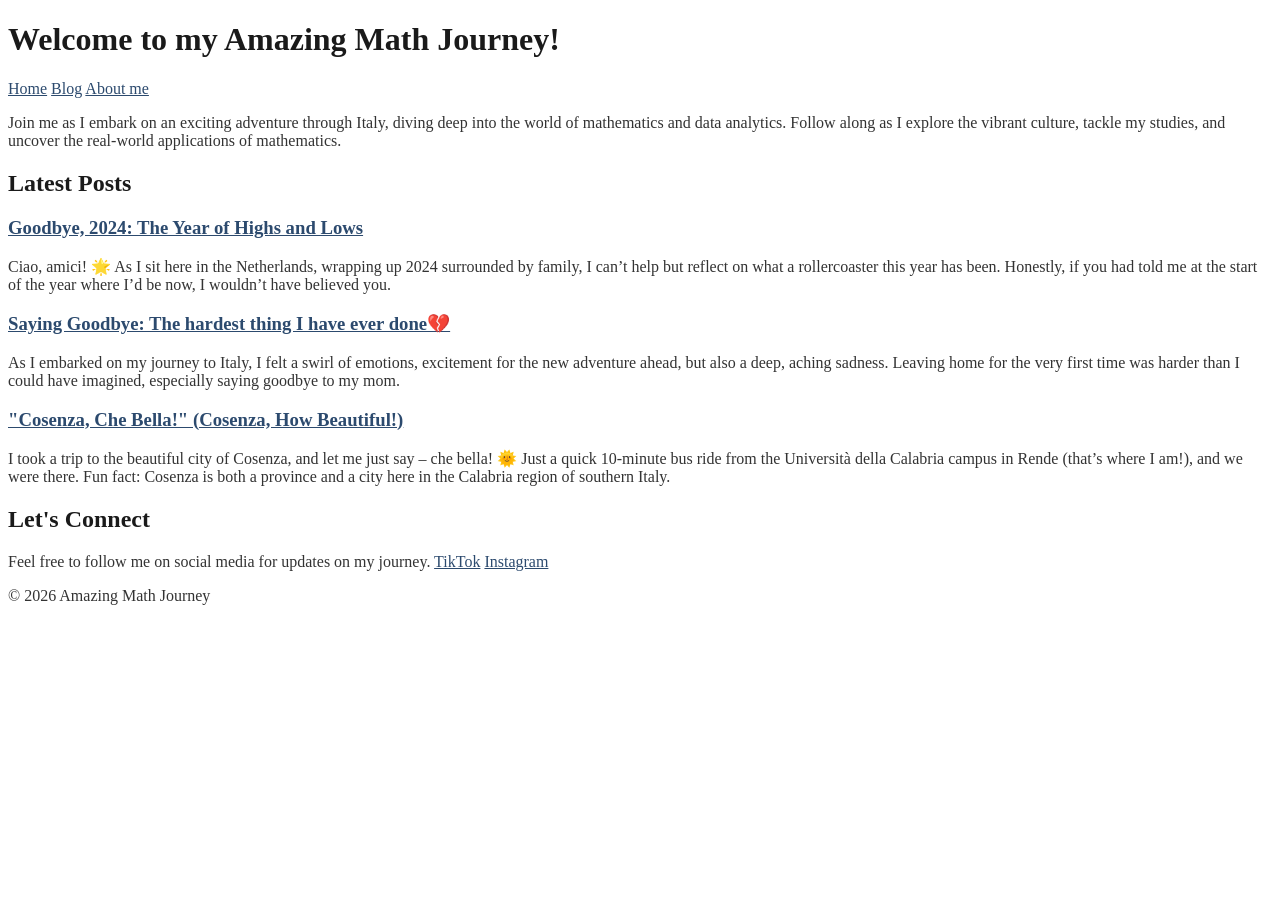
<file: index.html>
<!DOCTYPE html>
<html>
    <head>
        <title>Amazing Math Journey</title>
        <link rel="stylesheet" href="styles.css">
    </head>

    <body>

        <h1>Welcome to my Amazing Math Journey!</h1>

        <!-- page navigation links -->
         <a href="index.html">Home</a>
         <a href="blog.html">Blog</a>
         <a href="about.html">About me</a>

        <!-- intro section -->
         <p>
            Join me as I embark on an exciting adventure through Italy,
            diving deep into the world of mathematics and data analytics.
            Follow along as I explore the vibrant culture, tackle my studies,
            and uncover the real-world applications of mathematics.
         </p>

        <!-- recent posts -->
         <h2>Latest Posts</h2>

         <h3><a href="post-goodbye-2024.html">Goodbye, 2024: The Year of Highs and Lows</a></h3>
         <p>
            Ciao, amici! 🌟 As I sit here in the Netherlands, wrapping up 2024 surrounded by family,
            I can’t help but reflect on what a rollercoaster this year has been. Honestly, 
            if you had told me at the start of the year where I’d be now, I wouldn’t have believed you.
         </p>
         
         <h3><a href="post-hardest-goodbye.html">Saying Goodbye: The hardest thing I have ever done💔</a></h3>
         <p>
         As I embarked on my journey to Italy, I felt a swirl of emotions, excitement for the new adventure ahead, 
         but also a deep, aching sadness. Leaving home for the very first time was harder than I could have imagined, 
         especially saying goodbye to my mom.
         </p>

         <h3><a href="post-cosenza.html">"Cosenza, Che Bella!" (Cosenza, How Beautiful!)</a></h3>
         <p>
         I took a trip to the beautiful city of Cosenza, and let me just say – che bella! 🌞 
         Just a quick 10-minute bus ride from the Università della Calabria campus in Rende 
         (that’s where I am!), and we were there. Fun fact: Cosenza is both a province and 
         a city here in the Calabria region of southern Italy.
         </p>

        <!-- connect section -->
         <h2>Let's Connect</h2>

         <p>
            Feel free to follow me on social media for updates on my journey.

            <a href="https://www.tiktok.com/@soelemap">TikTok</a>
            <a href="https://www.instagram.com/soelemapieka">Instagram</a>

         </p>

        <!-- copyright -->
         <p>&copy; 2026 Amazing Math Journey</p>

    </body>
</html>
</file>
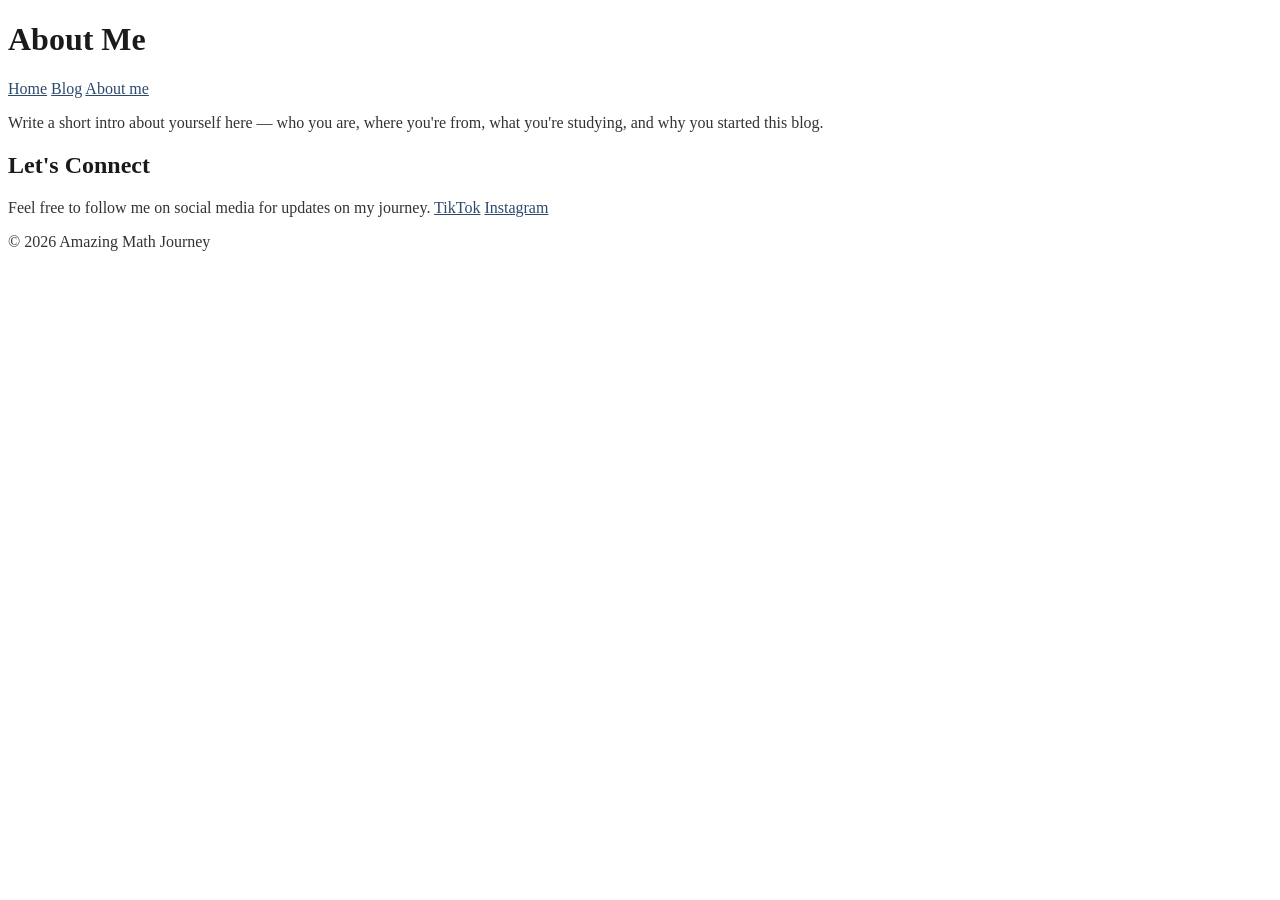
<file: about.html>
<!DOCTYPE html>
<html>
    <head>
        <title>About Me</title>
        <link rel="stylesheet" href="styles.css">
    </head>

    <body>

        <h1>About Me</h1>

        <!-- page navigation links -->
         <a href="index.html">Home</a>
         <a href="blog.html">Blog</a>
         <a href="about.html">About me</a>

        <!-- about content -->
        <p>
            Write a short intro about yourself here — who you are, where you're from, 
            what you're studying, and why you started this blog.
        </p>

        <!-- connect section -->
         <h2>Let's Connect</h2>

         <p>
            Feel free to follow me on social media for updates on my journey.

            <a href="https://www.tiktok.com/@soelemap">TikTok</a>
            <a href="https://www.instagram.com/soelemapieka">Instagram</a>

         </p>

        <!-- copyright -->
         <p>&copy; 2026 Amazing Math Journey</p>

    </body>
</html>
</file>
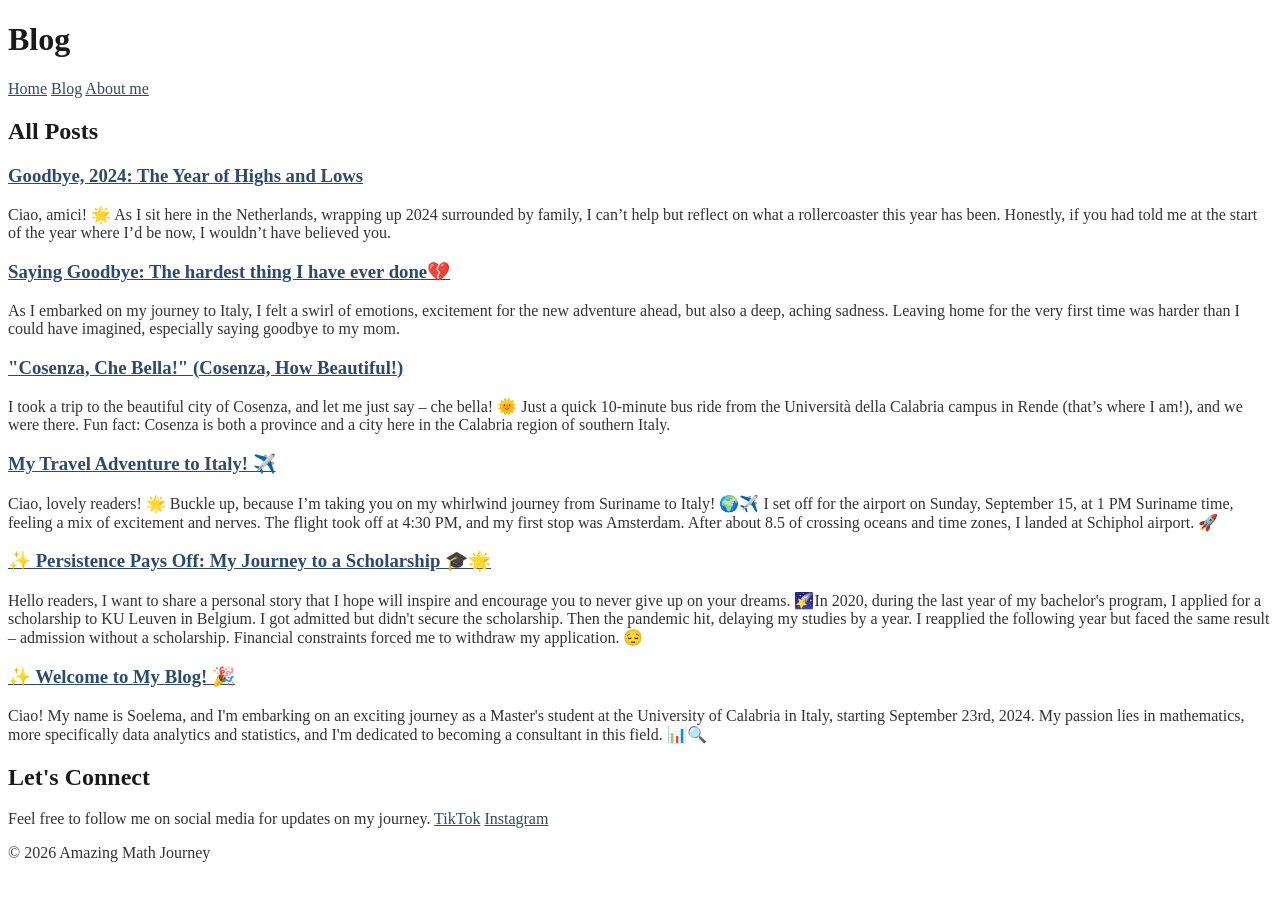
<file: blog.html>
<!DOCTYPE html>
<html>
    <head>
        <title>Blog | Amazing Math Journey</title>
        <link rel="stylesheet" href="styles.css">
    </head>

    <body>

        <h1>Blog</h1>

        <!-- page navigation links -->
         <a href="index.html">Home</a>
         <a href="blog.html">Blog</a>
         <a href="about.html">About me</a>

        <!-- all posts -->
         <h2>All Posts</h2>

         <h3><a href="post-goodbye-2024.html">Goodbye, 2024: The Year of Highs and Lows</a></h3>
         <p>
            Ciao, amici! 🌟 As I sit here in the Netherlands, wrapping up 2024 surrounded by family,
            I can’t help but reflect on what a rollercoaster this year has been. Honestly, 
            if you had told me at the start of the year where I’d be now, I wouldn’t have believed you.
         </p>
         
         <h3><a href="post-hardest-goodbye.html">Saying Goodbye: The hardest thing I have ever done💔</a></h3>
         <p>
         As I embarked on my journey to Italy, I felt a swirl of emotions, excitement for the new adventure ahead, 
         but also a deep, aching sadness. Leaving home for the very first time was harder than I could have imagined, 
         especially saying goodbye to my mom.
         </p>

         <h3><a href="post-cosenza.html">"Cosenza, Che Bella!" (Cosenza, How Beautiful!)</a></h3>
         <p>
         I took a trip to the beautiful city of Cosenza, and let me just say – che bella! 🌞 
         Just a quick 10-minute bus ride from the Università della Calabria campus in Rende 
         (that’s where I am!), and we were there. Fun fact: Cosenza is both a province and 
         a city here in the Calabria region of southern Italy.
         </p>

         <h3><a href="post-travel-italy.html">My Travel Adventure to Italy! ✈️</a></h3>
         <p>
            Ciao, lovely readers! 🌟 Buckle up, because I’m taking you on my whirlwind journey from Suriname to Italy! 🌍✈️
            I set off for the airport on Sunday, September 15, at 1 PM Suriname time, feeling a mix of excitement and nerves. 
            The flight took off at 4:30 PM, and my first stop was Amsterdam. After about 8.5 of crossing oceans and time zones, 
            I landed at Schiphol airport. 🚀
         </p>
         
         <h3><a href="post-persistence.html">✨ Persistence Pays Off: My Journey to a Scholarship 🎓🌟</a></h3>
         <p>
         Hello readers, I want to share a personal story that I hope will inspire and encourage you to never 
         give up on your dreams. 🌠In 2020, during the last year of my bachelor's program, I applied for a 
         scholarship to KU Leuven in Belgium. I got admitted but didn't secure the scholarship. Then the pandemic 
         hit, delaying my studies by a year. I reapplied the following year but faced the same result – admission 
         without a scholarship. Financial constraints forced me to withdraw my application. 😔
         </p>

         <h3><a href="post-welcome.html">✨ Welcome to My Blog! 🎉</a></h3>
         <p>
         Ciao! My name is Soelema, and I'm embarking on an exciting journey as a Master's student 
         at the University of Calabria in Italy, starting September 23rd, 2024. My passion lies in 
         mathematics, more specifically data analytics and statistics, and I'm dedicated to becoming a 
         consultant in this field. 📊🔍
         </p>

        <!-- connect section -->
         <h2>Let's Connect</h2>

         <p>
            Feel free to follow me on social media for updates on my journey.

            <a href="https://www.tiktok.com/@soelemap">TikTok</a>
            <a href="https://www.instagram.com/soelemapieka">Instagram</a>

         </p>

        <!-- copyright -->
         <p>&copy; 2026 Amazing Math Journey</p>

    </body>
</html>
</file>
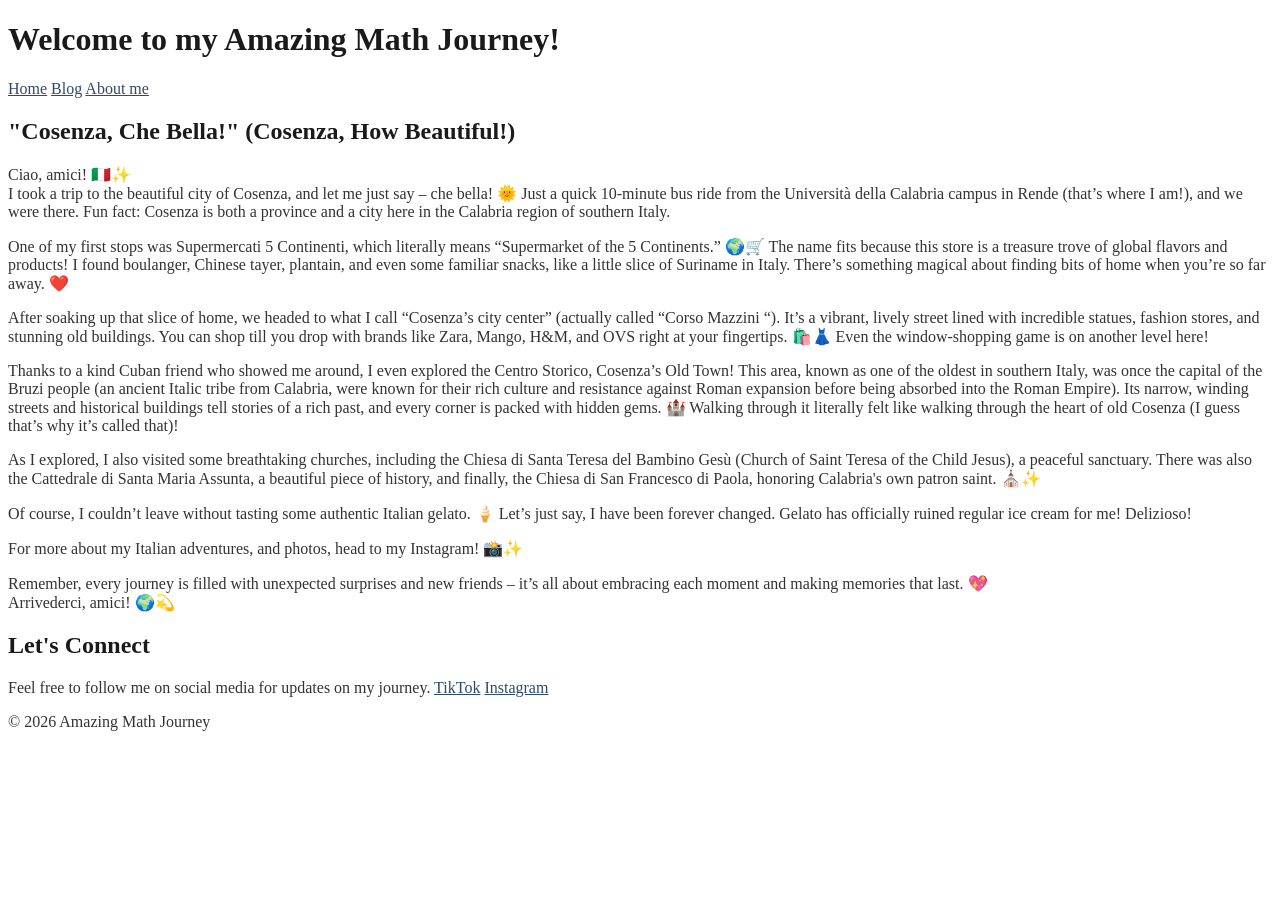
<file: post-cosenza.html>
<!DOCTYPE html>
<html>
    <head>
        <title>"Cosenza, Che Bella!" (Cosenza, How Beautiful!)</title>
        <link rel="stylesheet" href="styles.css">
    </head>

    <body>

        <h1>Welcome to my Amazing Math Journey!</h1>

        <!-- page navigation links -->
         <a href="index.html">Home</a>
         <a href="blog.html">Blog</a>
         <a href="about.html">About me</a>

        <!-- blog posts -->
         <h2>"Cosenza, Che Bella!" (Cosenza, How Beautiful!)</h2>

         <p>
           Ciao, amici! 🇮🇹✨<br>
           I took a trip to the beautiful city of Cosenza, and let me just say – che bella! 🌞 Just a quick 10-minute bus ride from 
           the Università della Calabria campus in Rende (that’s where I am!), and we were there. Fun fact: Cosenza is both a 
           province and a city here in the Calabria region of southern Italy.
         </p>
         
         <p>
            One of my first stops was Supermercati 5 Continenti, which literally means “Supermarket of the 5 Continents.” 🌍🛒 
            The name fits because this store is a treasure trove of global flavors and products! I found boulanger, Chinese tayer, 
            plantain, and even some familiar snacks, like a little slice of Suriname in Italy. There’s something magical about 
            finding bits of home when you’re so far away. ❤️
         </p>

         <p>
            After soaking up that slice of home, we headed to what I call “Cosenza’s city center” (actually called “Corso Mazzini “). 
            It’s a vibrant, lively street lined with incredible statues, fashion stores, and stunning old buildings. You can shop 
            till you drop with brands like Zara, Mango, H&M, and OVS right at your fingertips. 🛍️👗 Even the window-shopping game 
            is on another level here!
         </p>

         <p>
            Thanks to a kind Cuban friend who showed me around, I even explored the Centro Storico, Cosenza’s Old Town! This area, 
            known as one of the oldest in southern Italy, was once the capital of the Bruzi people (an ancient Italic tribe from Calabria, 
            were known for their rich culture and resistance against Roman expansion before being absorbed into the Roman Empire). 
            Its narrow, winding streets and historical buildings tell stories of a rich past, and every corner is packed with hidden gems. 
            🏰 Walking through it literally felt like walking through the heart of old Cosenza (I guess that’s why it’s called that)!
         </p>

         <p>
            As I explored, I also visited some breathtaking churches, including the Chiesa di Santa Teresa del Bambino Gesù (Church of 
            Saint Teresa of the Child Jesus), a peaceful sanctuary. There was also the Cattedrale di Santa Maria Assunta, a beautiful 
            piece of history, and finally, the Chiesa di San Francesco di Paola, honoring Calabria's own patron saint. ⛪✨
         </p>

         <p>
            Of course, I couldn’t leave without tasting some authentic Italian gelato. 🍦 Let’s just say, 
            I have been forever changed. Gelato has officially ruined regular ice cream for me! Delizioso!
         </p>

         <p>
            For more about my Italian adventures, and photos, head to my Instagram! 📸✨
         </p>

         <p>
            Remember, every journey is filled with unexpected surprises and new friends – it’s all about embracing each moment and making memories that last. 💖
            <br>Arrivederci, amici! 🌍💫
         </p>

        <!-- connect section -->
         <h2>Let's Connect</h2>

         <p>
            Feel free to follow me on social media for updates on my journey.

            <a href="https://www.tiktok.com/@soelemap">TikTok</a>
            <a href="https://www.instagram.com/soelemapieka">Instagram</a>

         </p>

        <!-- copyright -->
         <p>&copy; 2026 Amazing Math Journey</p>

    </body>
</html>
</file>
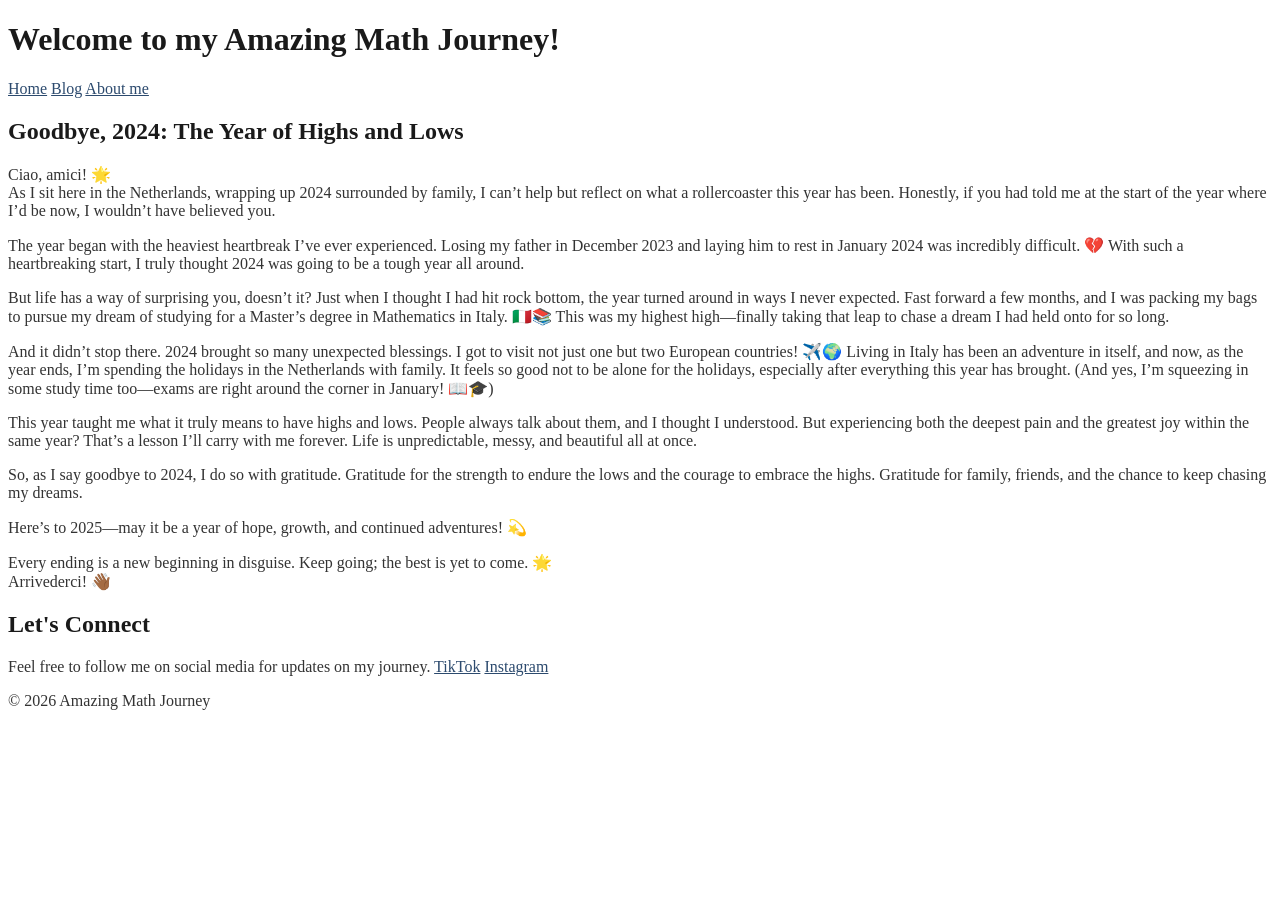
<file: post-goodbye-2024.html>
<!DOCTYPE html>
<html>
    <head>
        <title>Goodbye, 2024: The Year of Highs and Lows</title>
        <link rel="stylesheet" href="styles.css">
    </head>

    <body>

        <h1>Welcome to my Amazing Math Journey!</h1>

        <!-- page navigation links -->
         <a href="index.html">Home</a>
         <a href="blog.html">Blog</a>
         <a href="about.html">About me</a>

        <!-- blog posts -->
         <h2>Goodbye, 2024: The Year of Highs and Lows</h2>

         <p>
           Ciao, amici! 🌟<br>
           As I sit here in the Netherlands, wrapping up 2024 surrounded by family, I can’t help but reflect on what a rollercoaster 
           this year has been. Honestly, if you had told me at the start of the year where I’d be now, I wouldn’t have believed you.
         </p>
         
         <p>
            The year began with the heaviest heartbreak I’ve ever experienced. Losing my father in December 2023 and laying him to 
            rest in January 2024 was incredibly difficult. 💔 With such a heartbreaking start, I truly thought 2024 was going to 
            be a tough year all around.
         </p>

         <p>
            But life has a way of surprising you, doesn’t it? Just when I thought I had hit rock bottom, the year turned around 
            in ways I never expected. Fast forward a few months, and I was packing my bags to pursue my dream of studying for a 
            Master’s degree in Mathematics in Italy. 🇮🇹📚 This was my highest high—finally taking that leap to chase a dream I 
            had held onto for so long.
         </p>

         <p>
            And it didn’t stop there. 2024 brought so many unexpected blessings. I got to visit not just one but two European 
            countries! ✈️🌍 Living in Italy has been an adventure in itself, and now, as the year ends, I’m spending the holidays 
            in the Netherlands with family. It feels so good not to be alone for the holidays, especially after everything this 
            year has brought. (And yes, I’m squeezing in some study time too—exams are right around the corner in January! 📖🎓)
         </p>

         <p>
            This year taught me what it truly means to have highs and lows. People always talk about them, and I thought I understood. 
            But experiencing both the deepest pain and the greatest joy within the same year? That’s a lesson I’ll carry with me forever. 
            Life is unpredictable, messy, and beautiful all at once.
         </p>

         <p>
            So, as I say goodbye to 2024, I do so with gratitude. Gratitude for the strength to endure the lows and the courage 
            to embrace the highs. Gratitude for family, friends, and the chance to keep chasing my dreams.
         </p>

         <p>
            Here’s to 2025—may it be a year of hope, growth, and continued adventures! 💫
         </p>

         <p>
            Every ending is a new beginning in disguise. Keep going; the best is yet to come. 🌟
            <br>Arrivederci! 👋🏾
         </p>

        <!-- connect section -->
         <h2>Let's Connect</h2>

         <p>
            Feel free to follow me on social media for updates on my journey.

            <a href="https://www.tiktok.com/@soelemap">TikTok</a>
            <a href="https://www.instagram.com/soelemapieka">Instagram</a>

         </p>

        <!-- copyright -->
         <p>&copy; 2026 Amazing Math Journey</p>

    </body>
</html>
</file>
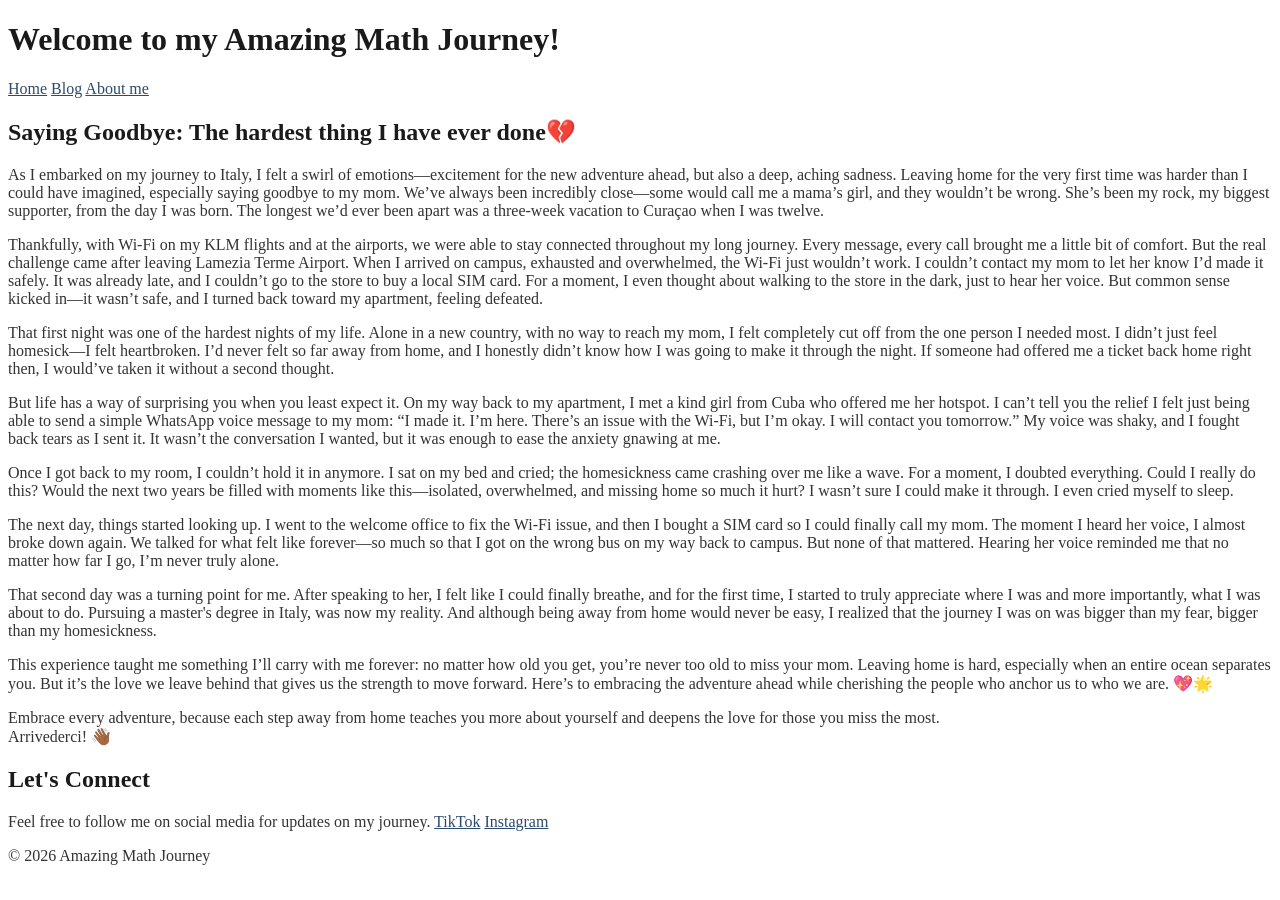
<file: post-hardest-goodbye.html>
<!DOCTYPE html>
<html>
    <head>
        <title>Saying Goodbye: The hardest thing I have ever done💔</title>
        <link rel="stylesheet" href="styles.css">
    </head>

    <body>

        <h1>Welcome to my Amazing Math Journey!</h1>

        <!-- page navigation links -->
         <a href="index.html">Home</a>
         <a href="blog.html">Blog</a>
         <a href="about.html">About me</a>

        <!-- blog posts -->
         <h2>Saying Goodbye: The hardest thing I have ever done💔</h2>

         <p>
           As I embarked on my journey to Italy, I felt a swirl of emotions—excitement for the new adventure ahead, but also a deep, 
           aching sadness. Leaving home for the very first time was harder than I could have imagined, especially saying goodbye to my mom. 
           We’ve always been incredibly close—some would call me a mama’s girl, and they wouldn’t be wrong. She’s been my rock, my biggest 
           supporter, from the day I was born. The longest we’d ever been apart was a three-week vacation to Curaçao when I was twelve. 
         </p>
         
         <p>
            Thankfully, with Wi-Fi on my KLM flights and at the airports, we were able to stay connected throughout my long journey. 
            Every message, every call brought me a little bit of comfort. But the real challenge came after leaving Lamezia Terme Airport. 
            When I arrived on campus, exhausted and overwhelmed, the Wi-Fi just wouldn’t work. I couldn’t contact my mom to let her know 
            I’d made it safely. It was already late, and I couldn’t go to the store to buy a local SIM card. For a moment, I even thought 
            about walking to the store in the dark, just to hear her voice. But common sense kicked in—it wasn’t safe, and I turned back toward my apartment, feeling defeated.
         </p>

         <p>
            That first night was one of the hardest nights of my life. Alone in a new country, with no way to reach my mom, I felt 
            completely cut off from the one person I needed most. I didn’t just feel homesick—I felt heartbroken. I’d never felt 
            so far away from home, and I honestly didn’t know how I was going to make it through the night. If someone had offered me 
            a ticket back home right then, I would’ve taken it without a second thought.
         </p>

         <p>
           But life has a way of surprising you when you least expect it. On my way back to my apartment, I met a kind girl from Cuba 
           who offered me her hotspot. I can’t tell you the relief I felt just being able to send a simple WhatsApp voice message to 
           my mom: “I made it. I’m here. There’s an issue with the Wi-Fi, but I’m okay. I will contact you tomorrow.” My voice was shaky, 
           and I fought back tears as I sent it. It wasn’t the conversation I wanted, but it was enough to ease the anxiety gnawing at me.
         </p>
         
         <p>
            Once I got back to my room, I couldn’t hold it in anymore. I sat on my bed and cried; the homesickness came crashing over me 
            like a wave. For a moment, I doubted everything. Could I really do this? Would the next two years be filled with moments 
            like this—isolated, overwhelmed, and missing home so much it hurt? I wasn’t sure I could make it through. I even cried myself to sleep.
         </p>

         <p>
            The next day, things started looking up. I went to the welcome office to fix the Wi-Fi issue, and then I bought a 
            SIM card so I could finally call my mom. The moment I heard her voice, I almost broke down again. We talked for 
            what felt like forever—so much so that I got on the wrong bus on my way back to campus. But none of that mattered. 
            Hearing her voice reminded me that no matter how far I go, I’m never truly alone.
         </p>

         <p>
            That second day was a turning point for me. After speaking to her, I felt like I could finally breathe, and 
            for the first time, I started to truly appreciate where I was and more importantly, what I was about to do. 
            Pursuing a master's degree in Italy, was now my reality. And although being away from home would never be easy, 
            I realized that the journey I was on was bigger than my fear, bigger than my homesickness.
         </p>

         <p>
            This experience taught me something I’ll carry with me forever: no matter how old you get, you’re never too 
            old to miss your mom. Leaving home is hard, especially when an entire ocean separates you. But it’s the 
            love we leave behind that gives us the strength to move forward. Here’s to embracing the adventure ahead 
            while cherishing the people who anchor us to who we are. 💖🌟
         </p>

         <p>
            Embrace every adventure, because each step away from home teaches you more about yourself and deepens the 
            love for those you miss the most.
            <br>Arrivederci! 👋🏾
         </p>

        <!-- connect section -->
         <h2>Let's Connect</h2>

         <p>
            Feel free to follow me on social media for updates on my journey.

            <a href="https://www.tiktok.com/@soelemap">TikTok</a>
            <a href="https://www.instagram.com/soelemapieka">Instagram</a>

         </p>

        <!-- copyright -->
         <p>&copy; 2026 Amazing Math Journey</p>

    </body>
</html>
</file>
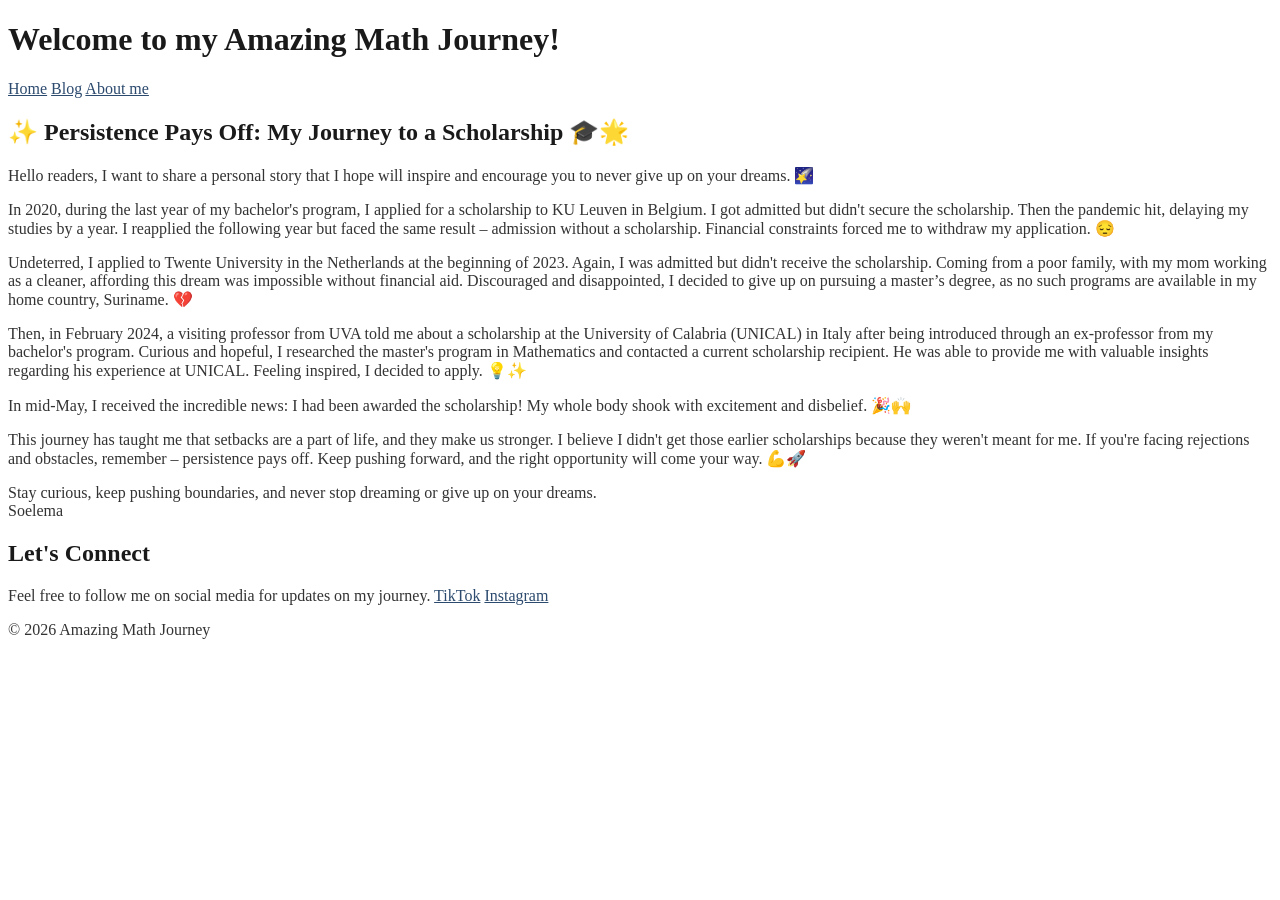
<file: post-persistence.html>
<!DOCTYPE html>
<html>
    <head>
        <title>✨ Persistence Pays Off: My Journey to a Scholarship 🎓🌟</title>
        <link rel="stylesheet" href="styles.css">
    </head>

    <body>

        <h1>Welcome to my Amazing Math Journey!</h1>

        <!-- page navigation links -->
         <a href="index.html">Home</a>
         <a href="blog.html">Blog</a>
         <a href="about.html">About me</a>

        <!-- blog posts -->
         <h2>✨ Persistence Pays Off: My Journey to a Scholarship 🎓🌟</h2>

         <p>
           Hello readers, I want to share a personal story that I hope will inspire and encourage you to never give up on your dreams. 🌠
         </p>

         <p>
           In 2020, during the last year of my bachelor's program, I applied for a scholarship to KU Leuven in Belgium. 
           I got admitted but didn't secure the scholarship. Then the pandemic hit, delaying my studies by a year. 
           I reapplied the following year but faced the same result – admission without a scholarship. Financial constraints 
           forced me to withdraw my application. 😔
         </p>
         
         <p>
            Undeterred, I applied to Twente University in the Netherlands at the beginning of 2023. Again, I was admitted 
            but didn't receive the scholarship. Coming from a poor family, with my mom working as a cleaner, affording 
            this dream was impossible without financial aid. Discouraged and disappointed, I decided to give up on 
            pursuing a master’s degree, as no such programs are available in my home country, Suriname. 💔
         </p>

         <p>
            Then, in February 2024, a visiting professor from UVA told me about a scholarship at the University of 
            Calabria (UNICAL) in Italy after being introduced through an ex-professor from my bachelor's program. 
            Curious and hopeful, I researched the master's program in Mathematics and contacted a current scholarship recipient. 
            He was able to provide me with valuable insights regarding his experience at UNICAL. Feeling inspired, I decided to apply. 💡✨
         </p>

         <p>
            In mid-May, I received the incredible news: I had been awarded the scholarship! My whole body shook with excitement and disbelief. 🎉🙌
         </p>

         <p>
            This journey has taught me that setbacks are a part of life, and they make us stronger. I believe 
            I didn't get those earlier scholarships because they weren't meant for me. If you're facing 
            rejections and obstacles, remember – persistence pays off. Keep pushing forward, and the right opportunity will come your way. 💪🚀
         </p>

         <p>
            Stay curious, keep pushing boundaries, and never stop dreaming or give up on your dreams.
            <br>Soelema
         </p>

        <!-- connect section -->
         <h2>Let's Connect</h2>

         <p>
            Feel free to follow me on social media for updates on my journey.

            <a href="https://www.tiktok.com/@soelemap">TikTok</a>
            <a href="https://www.instagram.com/soelemapieka">Instagram</a>

         </p>

        <!-- copyright -->
         <p>&copy; 2026 Amazing Math Journey</p>

    </body>
</html>
</file>
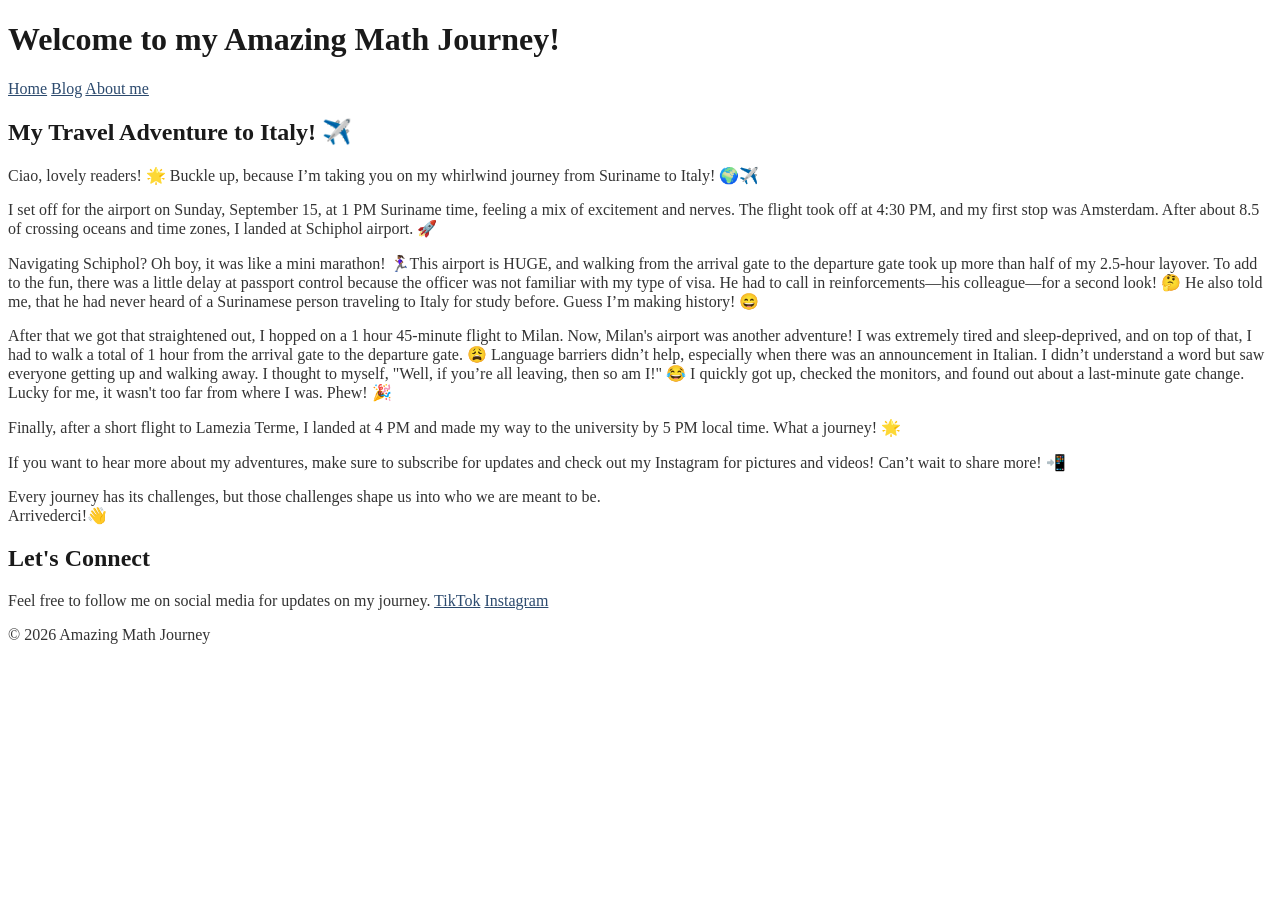
<file: post-travel-italy.html>
<!DOCTYPE html>
<html>
    <head>
        <title>My Travel Adventure to Italy! ✈️</title>
        <link rel="stylesheet" href="styles.css">
    </head>

    <body>

        <h1>Welcome to my Amazing Math Journey!</h1>

        <!-- page navigation links -->
         <a href="index.html">Home</a>
         <a href="blog.html">Blog</a>
         <a href="about.html">About me</a>

        <!-- blog posts -->
         <h2>My Travel Adventure to Italy! ✈️</h2>

         <p>
           Ciao, lovely readers! 🌟 Buckle up, because I’m taking you on my whirlwind journey from Suriname to Italy! 🌍✈️
         </p>
         
         <p>
            I set off for the airport on Sunday, September 15, at 1 PM Suriname time, feeling a mix of excitement and nerves. 
            The flight took off at 4:30 PM, and my first stop was Amsterdam. After about 8.5 of crossing oceans and time 
            zones, I landed at Schiphol airport. 🚀
         </p>

         <p>
            Navigating Schiphol? Oh boy, it was like a mini marathon! 🏃🏾‍♀️This airport is HUGE, and walking from the arrival 
            gate to the departure gate took up more than half of my 2.5-hour layover. To add to the fun, there was a little 
            delay at passport control because the officer was not familiar with my type of visa. He had to call in 
            reinforcements—his colleague—for a second look! 🤔 He also told me, that he had never heard of a Surinamese 
            person traveling to Italy for study before. Guess I’m making history! 😄
         </p>

         <p>
            After that we got that straightened out, I hopped on a 1 hour 45-minute flight to Milan. Now, Milan's airport 
            was another adventure! I was extremely tired and sleep-deprived, and on top of that, I had to walk a total of 
            1 hour from the arrival gate to the departure gate. 😩 Language barriers didn’t help, especially when there 
            was an announcement in Italian. I didn’t understand a word but saw everyone getting up and walking away. 
            I thought to myself, "Well, if you’re all leaving, then so am I!" 😂 I quickly got up, checked the monitors, 
            and found out about a last-minute gate change. Lucky for me, it wasn't too far from where I was. Phew! 🎉
         </p>

         <p>
            Finally, after a short flight to Lamezia Terme, I landed at 4 PM and made my way to the university 
            by 5 PM local time. What a journey! 🌟
         </p>

         <p>
            If you want to hear more about my adventures, make sure to subscribe for updates and check out my 
            Instagram for pictures and videos! Can’t wait to share more! 📲
         </p>

         <p>
            Every journey has its challenges, but those challenges shape us into who we are meant to be.
            <br>Arrivederci!👋
         </p>

        <!-- connect section -->
         <h2>Let's Connect</h2>

         <p>
            Feel free to follow me on social media for updates on my journey.

            <a href="https://www.tiktok.com/@soelemap">TikTok</a>
            <a href="https://www.instagram.com/soelemapieka">Instagram</a>

         </p>

        <!-- copyright -->
         <p>&copy; 2026 Amazing Math Journey</p>

    </body>
</html>
</file>
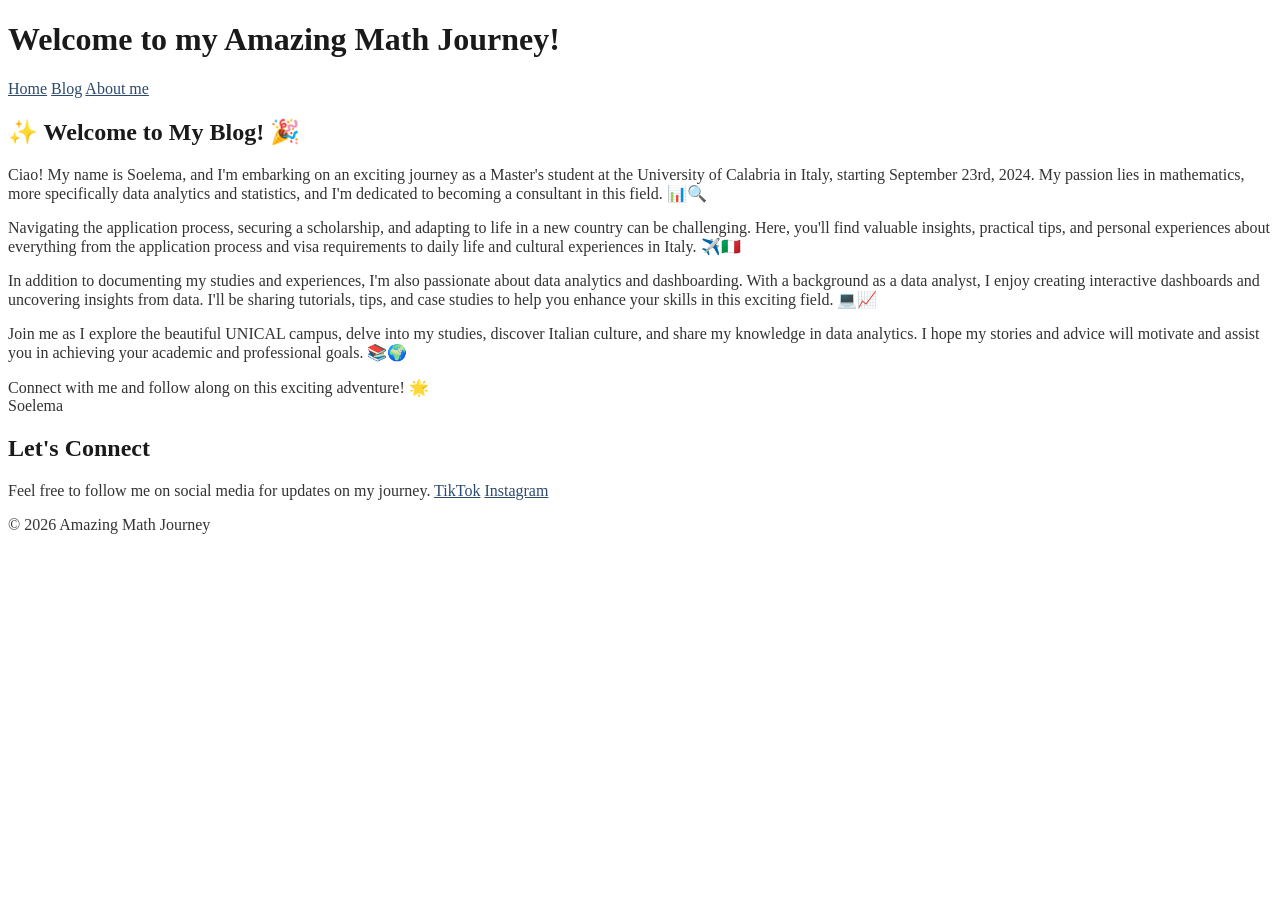
<file: post-welcome.html>
<!DOCTYPE html>
<html>
    <head>
        <title>✨ Welcome to My Blog! 🎉</title>
        <link rel="stylesheet" href="styles.css">
    </head>

    <body>

        <h1>Welcome to my Amazing Math Journey!</h1>

        <!-- page navigation links -->
         <a href="index.html">Home</a>
         <a href="blog.html">Blog</a>
         <a href="about.html">About me</a>

        <!-- blog posts -->
         <h2>✨ Welcome to My Blog! 🎉</h2>

         <p>
           Ciao! My name is Soelema, and I'm embarking on an exciting journey as a Master's student at the University of Calabria in Italy, 
           starting September 23rd, 2024. My passion lies in mathematics, more specifically data analytics and statistics, and I'm dedicated 
           to becoming a consultant in this field. 📊🔍
         </p>
         
         <p>
            Navigating the application process, securing a scholarship, and adapting to life in a new country can be challenging. Here, 
            you'll find valuable insights, practical tips, and personal experiences about everything from the application process and 
            visa requirements to daily life and cultural experiences in Italy. ✈️🇮🇹
         </p>

         <p>
            In addition to documenting my studies and experiences, I'm also passionate about data analytics and dashboarding. With a 
            background as a data analyst, I enjoy creating interactive dashboards and uncovering insights from data. I'll be sharing 
            tutorials, tips, and case studies to help you enhance your skills in this exciting field. 💻📈
         </p>

         <p>
            Join me as I explore the beautiful UNICAL campus, delve into my studies, discover Italian culture, and share my knowledge 
            in data analytics. I hope my stories and advice will motivate and assist you in achieving your academic and professional goals. 📚🌍
         </p>

         <p>
            Connect with me and follow along on this exciting adventure! 🌟
            <br>Soelema
         </p>

        <!-- connect section -->
         <h2>Let's Connect</h2>

         <p>
            Feel free to follow me on social media for updates on my journey.

            <a href="https://www.tiktok.com/@soelemap">TikTok</a>
            <a href="https://www.instagram.com/soelemapieka">Instagram</a>

         </p>

        <!-- copyright -->
         <p>&copy; 2026 Amazing Math Journey</p>

    </body>
</html>
</file>
<file: styles.css>
body{
    background-color: #FFFFFF;
    color: #333333;
}

h1, h2, h3 {
    color: #1A1A1A;
}

a {
    color: #2C4A6E;
}

a:hover {
    color: #3F6792;
}
</file>
